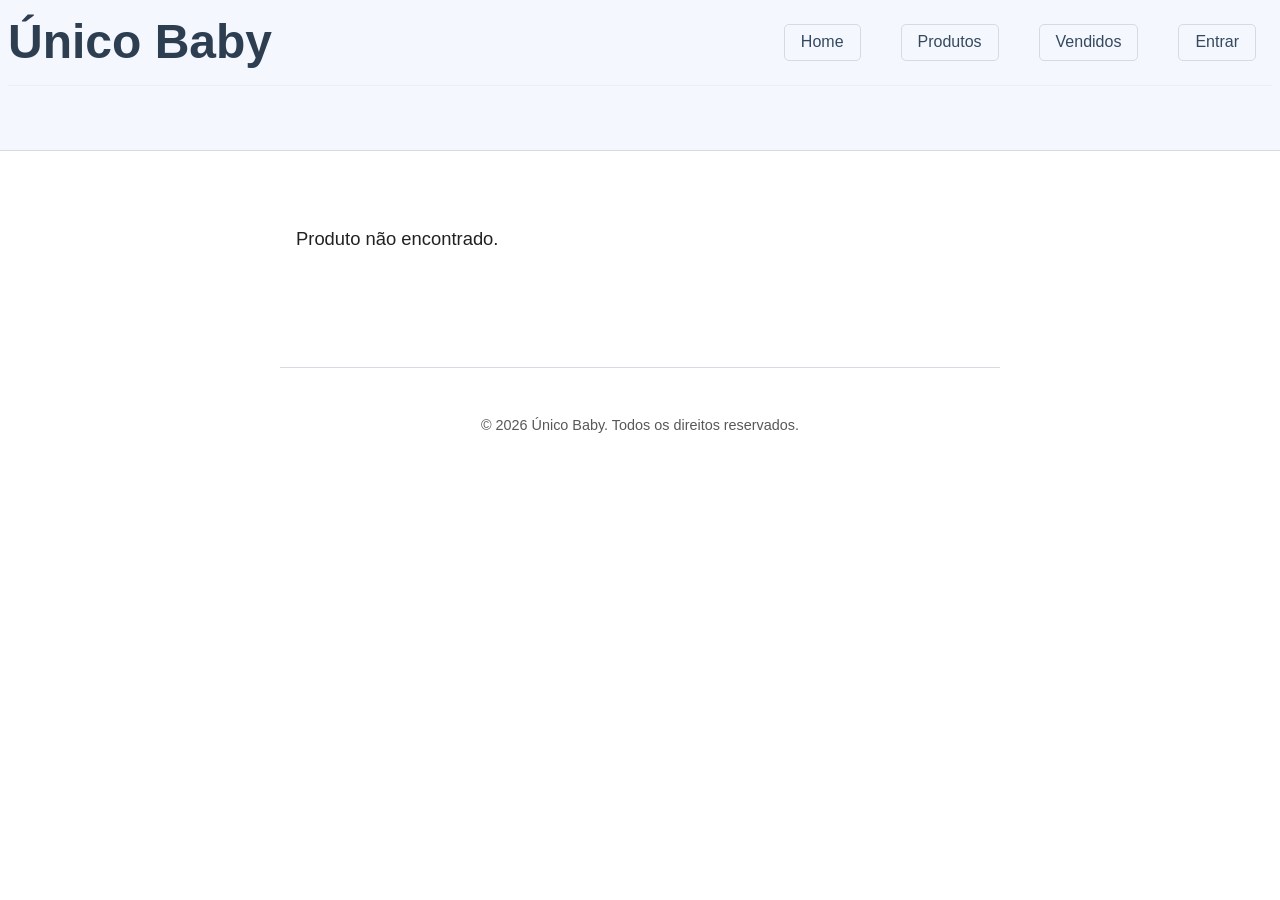
<file: produto.html>
<!DOCTYPE html>
<html lang="pt-BR">
<head>
    <meta charset="UTF-8">
    <meta name="viewport" content="width=device-width, initial-scale=1.0">
    <title id="product-title">Detalhes do Produto - Único Baby</title>
    <link rel="stylesheet" href="simple.css">
    <link rel="stylesheet" href="style.css">
</head>
<body>
    <header>
        <nav class="navbar">
            <div class="nav-brand">
                <h1>Único Baby</h1>
            </div>
            <ul class="nav-links">
                <li><a href="index.html">Home</a></li>
                <li><a href="produtos.html">Produtos</a></li>
                <li><a href="vendidos.html">Vendidos</a></li>
                <li><a href="#">Entrar</a></li>
            </ul>
        </nav>
    </header>

    <main>
        <section class="product-detail">
            <div class="container">
                <div class="product-container">
                    <div class="gallery">
                        <div class="main-image">
                            <img id="main-product-image" src="" alt="">
                        </div>
                        <div class="thumbnails">
                            <!-- Thumbnails will be loaded via JavaScript -->
                        </div>
                    </div>
                    
                    <div class="product-info">
                        <h1 id="product-name"></h1>
                        
                        <div class="price-section">
                            <span id="original-price" class="original-price"></span>
                            <span id="discounted-price" class="discounted-price"></span>
                            <span id="discount-percentage" class="discount-badge"></span>
                        </div>
                        
                        <div class="availability">
                            <span class="badge">1 unidade disponível</span>
                        </div>
                        
                        <div class="defect-info">
                            <h3>Defeito estético:</h3>
                            <p id="defect-description"></p>
                        </div>
                        
                        <div class="what-you-need-to-know">
                            <h3>O que você precisa saber</h3>
                            <ul>
                                <li>Produto 100% funcional</li>
                                <li>Defeito apenas estético</li>
                                <li>Estoque único</li>
                                <li>Garantia de 90 dias</li>
                            </ul>
                        </div>
                        
                        <div class="urgency-indicator">
                            <p>Produto exclusivo – pode não voltar ao estoque</p>
                        </div>
                        
                        <button id="buy-button" class="btn btn-primary">Comprar esta peça única</button>
                    </div>
                </div>
            </div>
        </section>
    </main>

    <footer>
        <div class="container">
            <p>&copy; 2026 Único Baby. Todos os direitos reservados.</p>
        </div>
    </footer>

    <script src="data.js"></script>
    <script src="app.js"></script>
    <script>
        // Load product details
        document.addEventListener('DOMContentLoaded', function() {
            loadProductDetails();
        });
        
        function loadProductDetails() {
            const urlParams = new URLSearchParams(window.location.search);
            const productId = urlParams.get('id');
            
            if (!productId) {
                document.querySelector('.product-container').innerHTML = '<p>Produto não encontrado.</p>';
                return;
            }
            
            const product = products.find(p => p.id == productId);
            
            if (!product) {
                document.querySelector('.product-container').innerHTML = '<p>Produto não encontrado.</p>';
                return;
            }
            
            // Set product information
            document.getElementById('product-title').textContent = `${product.name} - Único Baby`;
            document.getElementById('product-name').textContent = product.name;
            document.getElementById('original-price').textContent = `R$ ${product.originalPrice.toFixed(2)}`;
            document.getElementById('discounted-price').textContent = `R$ ${product.discountedPrice.toFixed(2)}`;
            document.getElementById('defect-description').textContent = product.defectDescription;
            
            // Calculate discount percentage
            const discountPercentage = Math.round(((product.originalPrice - product.discountedPrice) / product.originalPrice) * 100);
            document.getElementById('discount-percentage').textContent = `-${discountPercentage}%`;
            
            // Set main image
            document.getElementById('main-product-image').src = product.image;
            document.getElementById('main-product-image').alt = product.name;
            
            // Handle buy button click
            document.getElementById('buy-button').addEventListener('click', function() {
                alert(`Produto adicionado ao carrinho: ${product.name}`);
                // In a real implementation, this would add the item to the cart
            });
        }
    </script>
</body>
</html>
</file>
<file: simple.css>
/* Global variables. */
:root {
  /* Set sans-serif & mono fonts */
  --sans-font: -apple-system, BlinkMacSystemFont, "Avenir Next", Avenir,
    "Nimbus Sans L", Roboto, Noto, "Segoe UI", Arial, Helvetica,
    "Helvetica Neue", sans-serif;
  --mono-font: Consolas, Menlo, Monaco, "Andale Mono", "Ubuntu Mono", monospace;

  /* Default (light) theme */
  --bg: #fff;
  --accent-bg: #f5f7ff;
  --text: #212121;
  --text-light: #585858;
  --border: #d8dae1;
  --accent: #0d47a1;
  --code: #d81b60;
  --preformatted: #444;
  --marked: #ffdd33;
  --disabled: #efefef;
}

/* Dark theme */
@media (prefers-color-scheme: dark) {
  :root {
    --bg: #212121;
    --accent-bg: #2b2b2b;
    --text: #dcdcdc;
    --text-light: #ababab;
    --border: #666;
    --accent: #ffb300;
    --code: #f06292;
    --preformatted: #ccc;
    --disabled: #111;
  }
  /* Add a bit of transparancy so light media isn't so glaring in dark mode */
  img,
  video {
    opacity: 0.8;
  }
}

html {
  /* Set the font globally */
  font-family: var(--sans-font);
  scroll-behavior: smooth;
}

/* Make the body a nice central block */
body {
  color: var(--text);
  background: var(--bg);
  font-size: 1.15rem;
  line-height: 1.5;
  display: grid;
  grid-template-columns:
    1fr min(45rem, 90%) 1fr;
  margin: 0;
}

body>* {
  grid-column: 2;
}

/* Make the header bg full width, but the content inline with body */
body > header {
  background: var(--accent-bg);
  border-bottom: 1px solid var(--border);
  text-align: center;
  padding: 0 0.5rem 2rem 0.5rem;
  grid-column: 1 / -1;
  box-sizing: border-box;
}

body > header h1 {
  max-width: 1200px;
  margin: 1rem auto;
}

body > header p {
  max-width: 40rem;
  margin: 1rem auto;
}

/* Add a little padding to ensure spacing is correct between content and nav */
main {
  padding-top: 1.5rem;
}

body > footer {
  margin-top: 4rem;
  padding: 2rem 1rem 1.5rem 1rem;
  color: var(--text-light);
  font-size: 0.9rem;
  text-align: center;
  border-top: 1px solid var(--border);
}

/* Format headers */
h1 {
  font-size: 3rem;
}

h2 {
  font-size: 2.6rem;
  margin-top: 3rem;
}

h3 {
  font-size: 2rem;
  margin-top: 3rem;
}

h4 {
  font-size: 1.44rem;
}

h5 {
  font-size: 1.15rem;
}

h6 {
  font-size: 0.96rem;
}

/* Fix line height when title wraps */
h1,
h2,
h3 {
  line-height: 1.1;
}

/* Reduce header size on mobile */
@media only screen and (max-width: 720px) {
  h1 {
    font-size: 2.5rem;
  }

  h2 {
    font-size: 2.1rem;
  }

  h3 {
    font-size: 1.75rem;
  }

  h4 {
    font-size: 1.25rem;
  }
}

/* Format links & buttons */
a,
a:visited {
  color: var(--accent);
}

a:hover {
  text-decoration: none;
}

a button,
button,
[role="button"],
input[type="submit"],
input[type="reset"],
input[type="button"] {
  border: none;
  border-radius: 5px;
  background: var(--accent);
  font-size: 1rem;
  color: var(--bg);
  padding: 0.7rem 0.9rem;
  margin: 0.5rem 0;
}

a button[disabled],
button[disabled],
[role="button"][aria-disabled="true"],
input[type="submit"][disabled],
input[type="reset"][disabled],
input[type="button"][disabled],
input[type="checkbox"][disabled],
input[type="radio"][disabled],
select[disabled] {
  cursor: default;
  opacity: 0.5;
  cursor: not-allowed;
}

input:disabled,
textarea:disabled,
select:disabled {
  cursor: not-allowed;
  background-color: var(--disabled);
}

input[type="range"] {
  padding: 0;
}

/* Set the cursor to '?' while hovering over an abbreviation */
abbr {
  cursor: help;
}

button:focus,
button:enabled:hover,
[role="button"]:focus,
[role="button"]:not([aria-disabled="true"]):hover,
input[type="submit"]:focus,
input[type="submit"]:enabled:hover,
input[type="reset"]:focus,
input[type="reset"]:enabled:hover,
input[type="button"]:focus,
input[type="button"]:enabled:hover {
  filter: brightness(1.4);
  cursor: pointer;
}

/* Format navigation */
nav {
  font-size: 1rem;
  line-height: 2;
  padding: 1rem 0;
}

nav a,
nav a:visited {
  margin: 0 1rem 0 0;
  border: 1px solid var(--border);
  border-radius: 5px;
  color: var(--text);
  display: inline-block;
  padding: 0.1rem 1rem;
  text-decoration: none;
}

nav a:hover {
  color: var(--accent);
  border-color: var(--accent);
}

/* Reduce nav side on mobile */
@media only screen and (max-width: 750px) {
  nav a {
    border: none;
    padding: 0;
    color: var(--accent);
    text-decoration: underline;
    line-height: 1;
  }
}

/* Format the expanding box */
details {
  background: var(--accent-bg);
  border: 1px solid var(--border);
  border-radius: 5px;
  margin-bottom: 1rem;
}

summary {
  cursor: pointer;
  font-weight: bold;
  padding: 0.6rem 1rem;
}

details[open] {
  padding: 0.6rem 1rem 0.75rem 1rem;
}

details[open] summary {
  margin-bottom: 0.5rem;
  padding: 0;
}

details[open] > *:last-child {
  margin-bottom: 0;
}

/* Format tables */
table {
  border-collapse: collapse;
  width: 100%;
  margin: 1.5rem 0;
}

td,
th {
  border: 1px solid var(--border);
  text-align: left;
  padding: 0.5rem;
}

th {
  background: var(--accent-bg);
  font-weight: bold;
}

tr:nth-child(even) {
  /* Set every other cell slightly darker. Improves readability. */
  background: var(--accent-bg);
}

table caption {
  font-weight: bold;
  margin-bottom: 0.5rem;
}

/* Format forms */
textarea,
select,
input {
  font-size: inherit;
  font-family: inherit;
  padding: 0.5rem;
  margin-bottom: 0.5rem;
  color: var(--text);
  background: var(--bg);
  border: 1px solid var(--border);
  border-radius: 5px;
  box-shadow: none;
  box-sizing: border-box;
  width: 60%;
  -moz-appearance: none;
  -webkit-appearance: none;
  appearance: none;
}

/* Add arrow to drop-down */
select {
  background-image: linear-gradient(45deg, transparent 49%, var(--text) 51%),
    linear-gradient(135deg, var(--text) 51%, transparent 49%);
  background-position: calc(100% - 20px), calc(100% - 15px);
  background-size: 5px 5px, 5px 5px;
  background-repeat: no-repeat;
}

select[multiple] {
  background-image: none !important;
}

/* checkbox and radio button style */
input[type="checkbox"],
input[type="radio"] {
  vertical-align: bottom;
  position: relative;
}

input[type="radio"] {
  border-radius: 100%;
}

input[type="checkbox"]:checked,
input[type="radio"]:checked {
  background: var(--accent);
}

input[type="checkbox"]:checked::after {
  /* Creates a rectangle with colored right and bottom borders which is rotated to look like a check mark */
  content: " ";
  width: 0.1em;
  height: 0.25em;
  border-radius: 0;
  position: absolute;
  top: 0.05em;
  left: 0.18em;
  background: transparent;
  border-right: solid var(--bg) 0.08em;
  border-bottom: solid var(--bg) 0.08em;
  font-size: 1.8em;
  transform: rotate(45deg);
}
input[type="radio"]:checked::after {
  /* creates a colored circle for the checked radio button  */
  content: " ";
  width: 0.25em;
  height: 0.25em;
  border-radius: 100%;
  position: absolute;
  top: 0.125em;
  background: var(--bg);
  left: 0.125em;
  font-size: 32px;
}

/* Make the textarea wider than other inputs */
textarea {
  width: 80%;
}

/* Makes input fields wider on smaller screens */
@media only screen and (max-width: 720px) {
  textarea,
  select,
  input {
    width: 100%;
  }
}

/* Ensures the checkbox and radio inputs do not have a set width like other input fields */
input[type="checkbox"],
input[type="radio"] {
  width: auto;
}

/* do not show border around file selector button */
input[type="file"] {
  border: 0;
}

/* Misc body elements */
hr {
  color: var(--border);
  border-top: 1px;
  margin: 1rem auto;
}

mark {
  padding: 2px 5px;
  border-radius: 4px;
  background: var(--marked);
}

main img,
main video {
  max-width: 100%;
  height: auto;
  border-radius: 5px;
}

figure {
  margin: 0;
  text-align: center;
}

figcaption {
  font-size: 0.9rem;
  color: var(--text-light);
  margin-bottom: 1rem;
}

blockquote {
  margin: 2rem 0 2rem 2rem;
  padding: 0.4rem 0.8rem;
  border-left: 0.35rem solid var(--accent);
  color: var(--text-light);
  font-style: italic;
}

cite {
  font-size: 0.9rem;
  color: var(--text-light);
  font-style: normal;
}

/* Use mono font for code elements */
code,
pre,
pre span,
kbd,
samp {
  font-size: 1.075rem;
  font-family: var(--mono-font);
  color: var(--code);
}

kbd {
  color: var(--preformatted);
  border: 1px solid var(--preformatted);
  border-bottom: 3px solid var(--preformatted);
  border-radius: 5px;
  padding: 0.1rem;
}

pre {
  padding: 1rem 1.4rem;
  max-width: 100%;
  overflow: auto;
  overflow-x: auto;
  color: var(--preformatted);
  background: var(--accent-bg);
  border: 1px solid var(--border);
  border-radius: 5px;
}

/* Fix embedded code within pre */
pre code {
  color: var(--preformatted);
  background: none;
  margin: 0;
  padding: 0;
}
</file>
<file: style.css>
/* Estilos customizados para o Único Baby */

/* Layout e containers */
.container {
    max-width: 1200px;
    margin: 0 auto;
    padding: 0 1rem;
}

/* Header e navegação */
.navbar {
    display: flex;
    justify-content: space-between;
    align-items: center;
    padding: 1rem 0;
    border-bottom: 1px solid #eee;
    margin-bottom: 2rem;
}

.nav-brand h1 {
    color: #2c3e50;
    margin: 0;
}

.nav-links {
    display: flex;
    list-style: none;
    margin: 0;
    padding: 0;
    gap: 1.5rem;
}

.nav-links a {
    text-decoration: none;
    color: #34495e;
    font-weight: 500;
}

.nav-links a:hover {
    color: #3498db;
}

/* Hero section */
.hero {
    background: linear-gradient(135deg, #f5f7fa 0%, #e4edf5 100%);
    padding: 4rem 0;
    text-align: center;
    margin-bottom: 3rem;
}

.hero h1 {
    font-size: 2.5rem;
    margin-bottom: 1rem;
    color: #2c3e50;
}

.hero p {
    font-size: 1.2rem;
    margin-bottom: 2rem;
    color: #7f8c8d;
}

.btn {
    display: inline-block;
    padding: 0.8rem 1.5rem;
    border-radius: 4px;
    text-decoration: none;
    font-weight: bold;
    cursor: pointer;
    border: none;
    font-size: 1rem;
    transition: all 0.3s ease;
}

.btn-primary {
    background-color: #3498db;
    color: white;
}

.btn-primary:hover {
    background-color: #2980b9;
    transform: translateY(-2px);
}

.btn-secondary {
    background-color: #95a5a6;
    color: white;
}

.btn-secondary:hover {
    background-color: #7f8c8d;
    transform: translateY(-2px);
}

/* Seção Como Funciona */
.como-funciona {
    padding: 3rem 0;
}

.como-funciona h2 {
    text-align: center;
    margin-bottom: 3rem;
    color: #2c3e50;
}

.steps {
    display: flex;
    gap: 2rem;
    justify-content: center;
    flex-wrap: wrap;
}

.step {
    flex: 1;
    min-width: 250px;
    text-align: center;
    padding: 1.5rem;
    border-radius: 8px;
    background-color: #f8f9fa;
    box-shadow: 0 2px 10px rgba(0,0,0,0.05);
}

.step-number {
    width: 40px;
    height: 40px;
    background-color: #3498db;
    color: white;
    border-radius: 50%;
    display: flex;
    align-items: center;
    justify-content: center;
    margin: 0 auto 1rem;
    font-weight: bold;
}

.step h3 {
    margin-bottom: 1rem;
    color: #2c3e50;
}

/* Grid de produtos */
.products-grid {
    display: grid;
    grid-template-columns: repeat(auto-fill, minmax(250px, 1fr));
    gap: 2rem;
    margin: 2rem 0;
}

.product-card {
    border: 1px solid #eee;
    border-radius: 8px;
    overflow: hidden;
    transition: transform 0.3s ease, box-shadow 0.3s ease;
    background-color: white;
    position: relative;
}

.product-card:hover {
    transform: translateY(-5px);
    box-shadow: 0 10px 20px rgba(0,0,0,0.1);
}

.product-image {
    width: 100%;
    height: 200px;
    object-fit: cover;
}

.product-info {
    padding: 1rem;
}

.product-name {
    font-size: 1.1rem;
    margin: 0 0 0.5rem 0;
    color: #2c3e50;
}

.original-price {
    text-decoration: line-through;
    color: #95a5a6;
    margin-right: 0.5rem;
}

.discounted-price {
    font-weight: bold;
    color: #27ae60;
    font-size: 1.2rem;
}

.discount-badge {
    display: inline-block;
    background-color: #e74c3c;
    color: white;
    padding: 0.2rem 0.5rem;
    border-radius: 4px;
    font-size: 0.8rem;
    margin-left: 0.5rem;
}

.defect-tag {
    display: inline-block;
    background-color: #f39c12;
    color: white;
    padding: 0.2rem 0.5rem;
    border-radius: 4px;
    font-size: 0.8rem;
    margin-top: 0.5rem;
}

.availability-badge {
    display: inline-block;
    background-color: #3498db;
    color: white;
    padding: 0.2rem 0.5rem;
    border-radius: 4px;
    font-size: 0.8rem;
    margin-top: 0.5rem;
}

.sold-overlay {
    position: absolute;
    top: 0;
    left: 0;
    right: 0;
    bottom: 0;
    background-color: rgba(231, 76, 60, 0.8);
    display: flex;
    align-items: center;
    justify-content: center;
    color: white;
    font-weight: bold;
    font-size: 1.5rem;
    z-index: 10;
}

/* Detalhes do produto */
.product-detail {
    padding: 2rem 0;
}

.product-container {
    display: grid;
    grid-template-columns: 1fr 1fr;
    gap: 3rem;
}

.gallery {
    display: flex;
    flex-direction: column;
}

.main-image img {
    width: 100%;
    height: 400px;
    object-fit: cover;
    border-radius: 8px;
}

.thumbnails {
    display: flex;
    gap: 1rem;
    margin-top: 1rem;
}

.thumbnail {
    width: 80px;
    height: 80px;
    object-fit: cover;
    border-radius: 4px;
    cursor: pointer;
    border: 2px solid transparent;
}

.thumbnail.active {
    border-color: #3498db;
}

.product-info h1 {
    color: #2c3e50;
    margin: 0 0 1rem 0;
}

.price-section {
    margin: 1rem 0;
    display: flex;
    align-items: center;
    gap: 0.5rem;
}

.original-price {
    font-size: 1.3rem;
}

.discounted-price {
    font-size: 1.8rem;
    font-weight: bold;
}

.discount-badge {
    font-size: 1.2rem;
}

.availability {
    margin: 1rem 0;
}

.what-you-need-to-know {
    background-color: #f8f9fa;
    padding: 1.5rem;
    border-radius: 8px;
    margin: 1.5rem 0;
}

.what-you-need-to-know h3 {
    margin-top: 0;
}

.what-you-need-to-know ul {
    padding-left: 1.5rem;
}

.urgency-indicator {
    background-color: #fff3cd;
    border: 1px solid #ffeaa7;
    padding: 1rem;
    border-radius: 4px;
    margin: 1.5rem 0;
    text-align: center;
}

/* Filtros */
.filters {
    margin: 2rem 0;
    text-align: center;
}

.filters select {
    padding: 0.5rem;
    border-radius: 4px;
    border: 1px solid #ddd;
    font-size: 1rem;
}

/* Texto centralizado */
.text-center {
    text-align: center;
}

.no-products {
    text-align: center;
    color: #7f8c8d;
    font-style: italic;
    grid-column: 1 / -1;
}

/* Footer */
footer {
    margin-top: 3rem;
    padding: 2rem 0;
    text-align: center;
    border-top: 1px solid #eee;
    color: #7f8c8d;
}

/* Responsividade */
@media (max-width: 768px) {
    .navbar {
        flex-direction: column;
        gap: 1rem;
    }
    
    .nav-links {
        flex-wrap: wrap;
        justify-content: center;
    }
    
    .hero h1 {
        font-size: 2rem;
    }
    
    .product-container {
        grid-template-columns: 1fr;
    }
    
    .steps {
        flex-direction: column;
    }
    
    .products-grid {
        grid-template-columns: repeat(auto-fill, minmax(200px, 1fr));
    }
}
</file>
